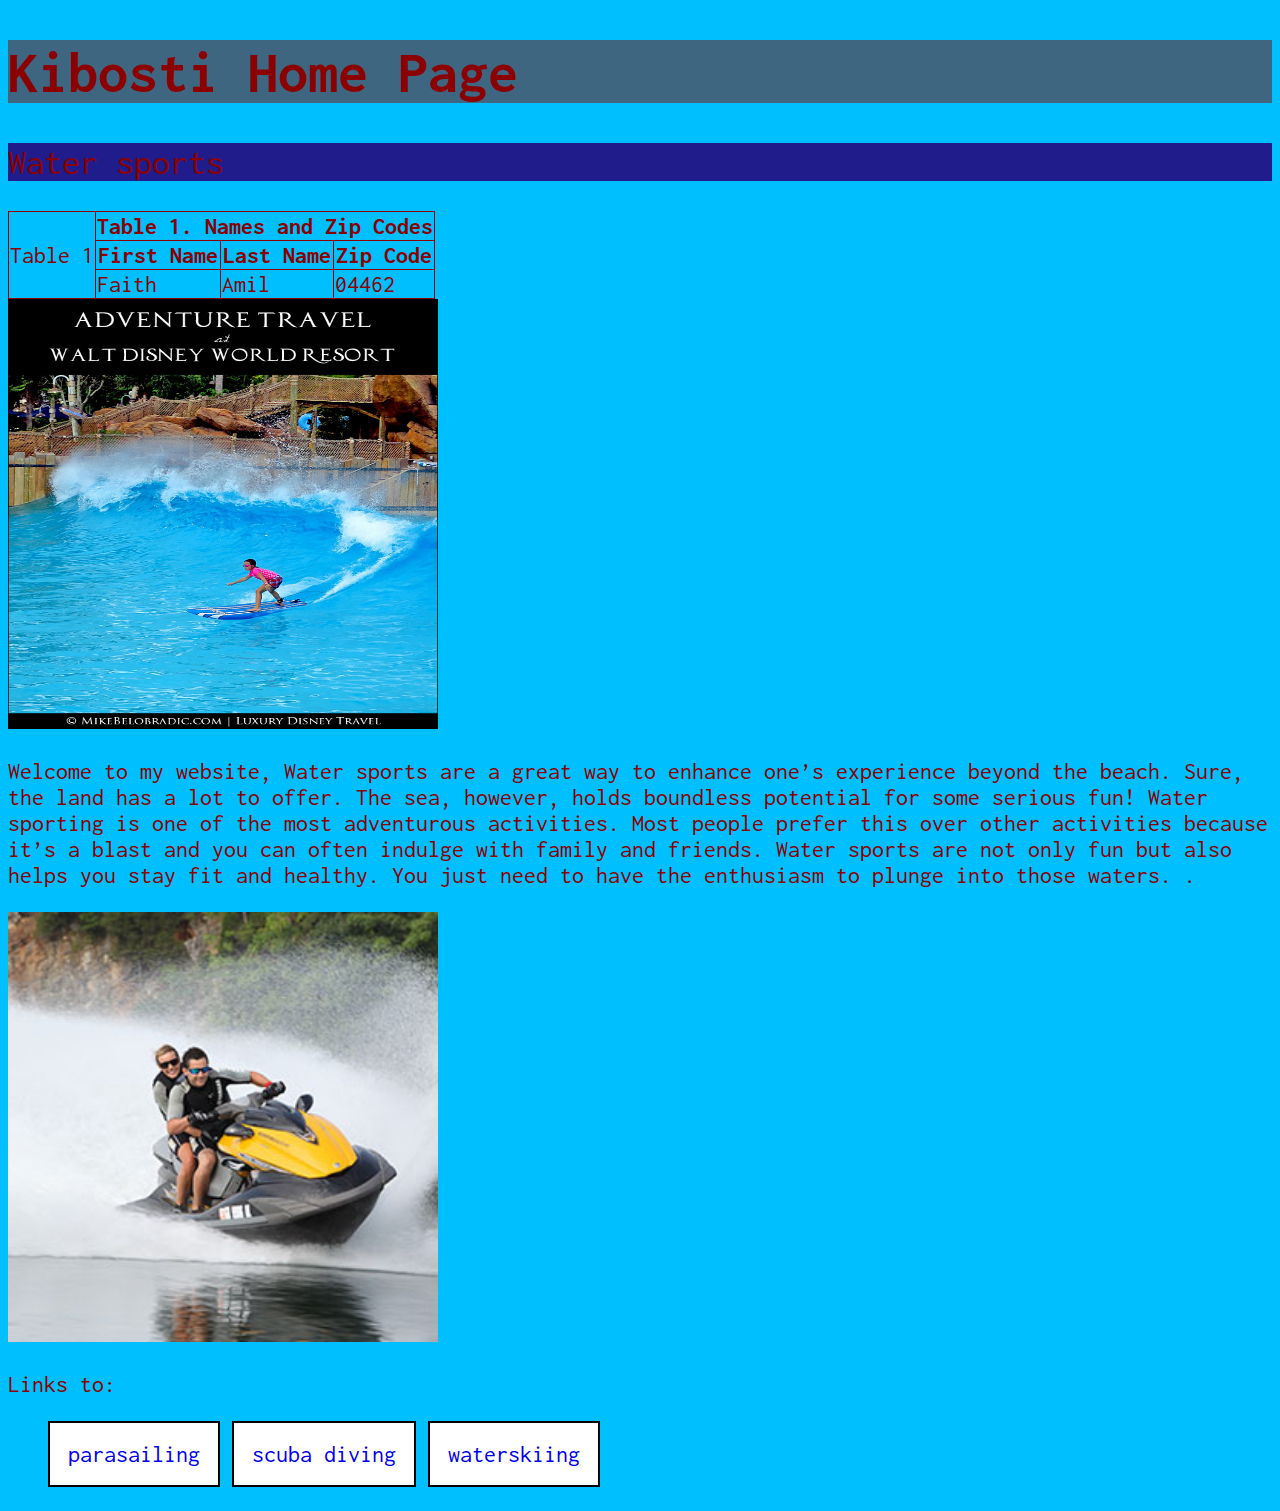
<file: index.html>
<!DOCTYPE html>
<html lang="en">
<head>
    <meta charset="UTF-8">
    <title>Welcome to my homepage</title>
    <link href="https://fonts.googleapis.com/css?family=Faster+One|Inconsolata|Simonetta" rel="stylesheet">
    <link href="styles.css" rel="stylesheet">
</head>
<body>





<h1>Kibosti Home Page</h1>

<h2>Water sports</h2>


<table>
<tr>
    <td rowspan="4">Table 1</td>
    <th colspan="3">Table 1. Names and Zip Codes</th>
</tr>
<tr>
    <th>First Name</th>
    <th>Last Name</th>
    <th>Zip Code</th>
</tr>
<tr>
    <td>Faith</td>
    <td>Amil</td>
    <td>04462</td>
</tr>
</table>
<img src="picture/Pictures/Travel.njp.jpg" height="430" width="430"/>




<p>Welcome to my website, Water sports are a great way to enhance one’s experience beyond the beach. Sure,
    the land has a lot to offer. The sea, however, holds boundless potential for some serious fun! Water sporting is one of the most adventurous activities. Most people prefer this over other activities because it’s a blast and you can often indulge with family and friends. Water sports are not only fun but also helps you stay fit and healthy. You just need to have the enthusiasm to plunge into those waters. .</p>


<img src="picture/Pictures/jet-ski.jpj.jpg" height="430" width="430"/>


<p>


Links to:
</p>

<ul>

<li><a href="parasailing.html">parasailing</a></li>
<li><a href="scuba diving.html">scuba diving</a></li>
<li><a href="waterskiing.html">waterskiing</a></li>
</ul>


</body>
</html>
</file>
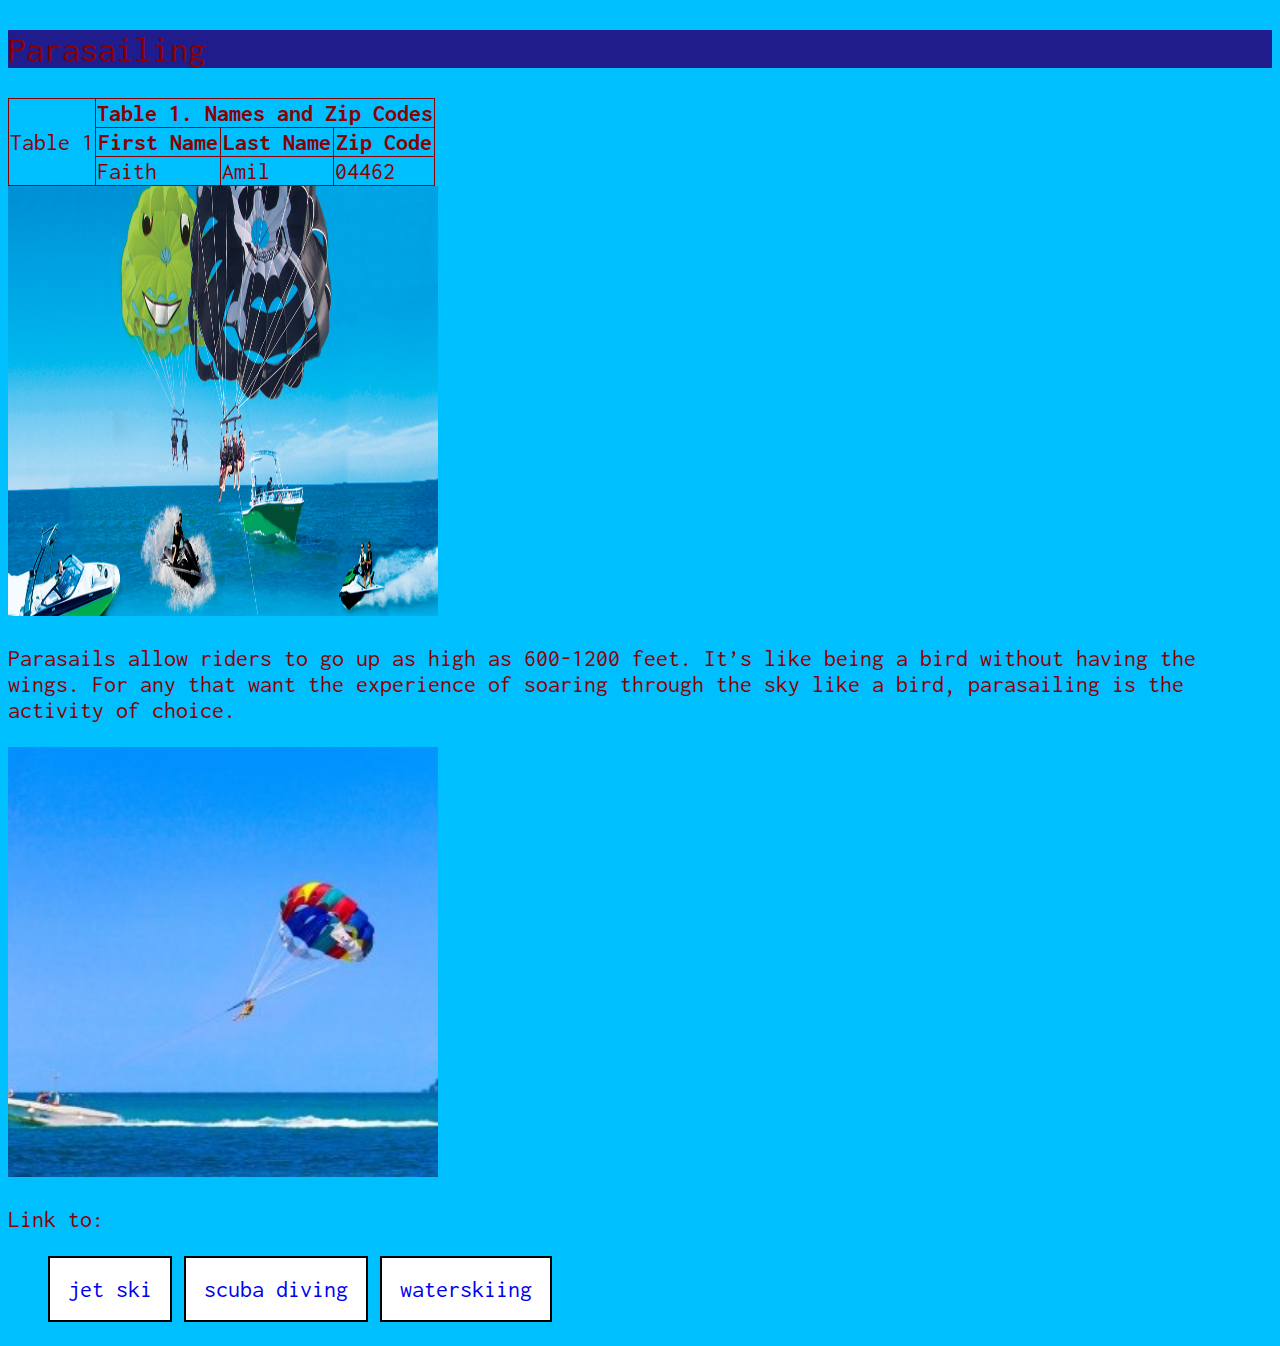
<file: parasailing.html>
<!DOCTYPE html>
<html lang="en">
<head>
    <meta charset="UTF-8">
    <title>Welcome to my homepage</title>
    <link href="https://fonts.googleapis.com/css?family=Faster+One|Inconsolata|Simonetta" rel="stylesheet">
    <link href="styles.css" rel="stylesheet">
</head>
<body>








<h2>Parasailing</h2>



<table>
<tr>
    <td rowspan="4">Table 1</td>
    <th colspan="3">Table 1. Names and Zip Codes</th>
</tr>
<tr>
    <th>First Name</th>
    <th>Last Name</th>
    <th>Zip Code</th>
</tr>
<tr>
    <td>Faith</td>
    <td>Amil</td>
    <td>04462</td>
</tr>
</table>


<img src="picture/paraselling2.jpg" height="430" width="430"/>




<p>Parasails allow riders to go up as high as 600-1200 feet. It’s like being a bird without having the wings. For any that want the experience of soaring through the sky like a bird, parasailing is the activity of choice.</p>


<img src="picture/Parasailing.jpg" height="430" width="430"/>


<p>

Link to:
</p>

<ul>

    <li><a href="index.html">jet ski</a></li>
    <li><a href="scuba diving.html">scuba diving</a></li>
    <li><a href="waterskiing.html">waterskiing</a></li>
</ul>





</body>
</html>
</file>
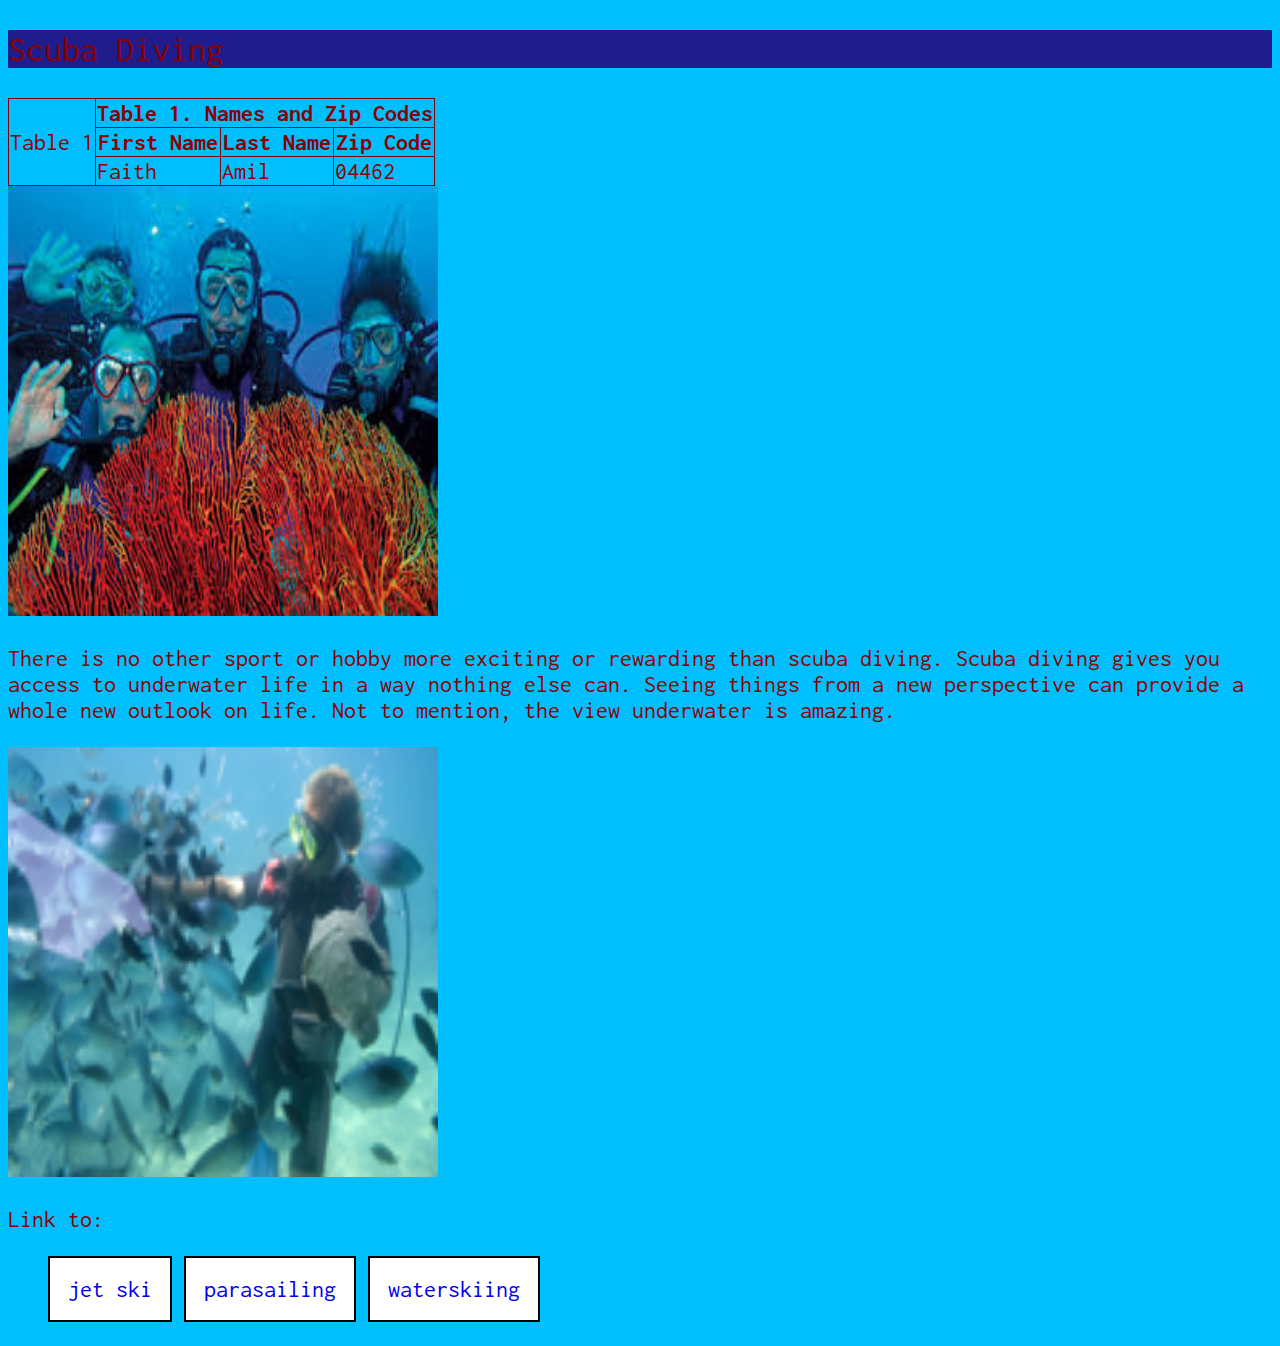
<file: scuba diving.html>
<!DOCTYPE html>
<html lang="en">
<head>
    <meta charset="UTF-8">
    <title>Welcome to my homepage</title>
    <link href="https://fonts.googleapis.com/css?family=Faster+One|Inconsolata|Simonetta" rel="stylesheet">
    <link href="styles.css" rel="stylesheet">
</head>
<body>






<h2>Scuba Diving</h2>



<table>

<tr>
    <td rowspan="4">Table 1</td>
    <th colspan="3">Table 1. Names and Zip Codes</th>
</tr>
<tr>
    <th>First Name</th>
    <th>Last Name</th>
    <th>Zip Code</th>
</tr>
<tr>
    <td>Faith</td>
    <td>Amil</td>
    <td>04462</td>
</tr>
</table>



<img src="picture/scuba2.jpg" height="430" width="430"/>


<p>There is no other sport or hobby more exciting or rewarding than scuba diving. Scuba diving gives you access to underwater life in a way nothing else can. Seeing things from a new perspective can provide a whole new outlook on life. Not to mention, the view underwater is amazing.</p>


<img src="picture/scuba.jpg" height="430" width="430"/>



<p>

    Link to:
</p>

<ul>

    <li><a href="index.html">jet ski</a></li>
    <li><a href="parasaling.html">parasailing</a></li>
    <li><a href="waterskiing.html">waterskiing</a></li>
</ul>







</body>
</html>
</file>
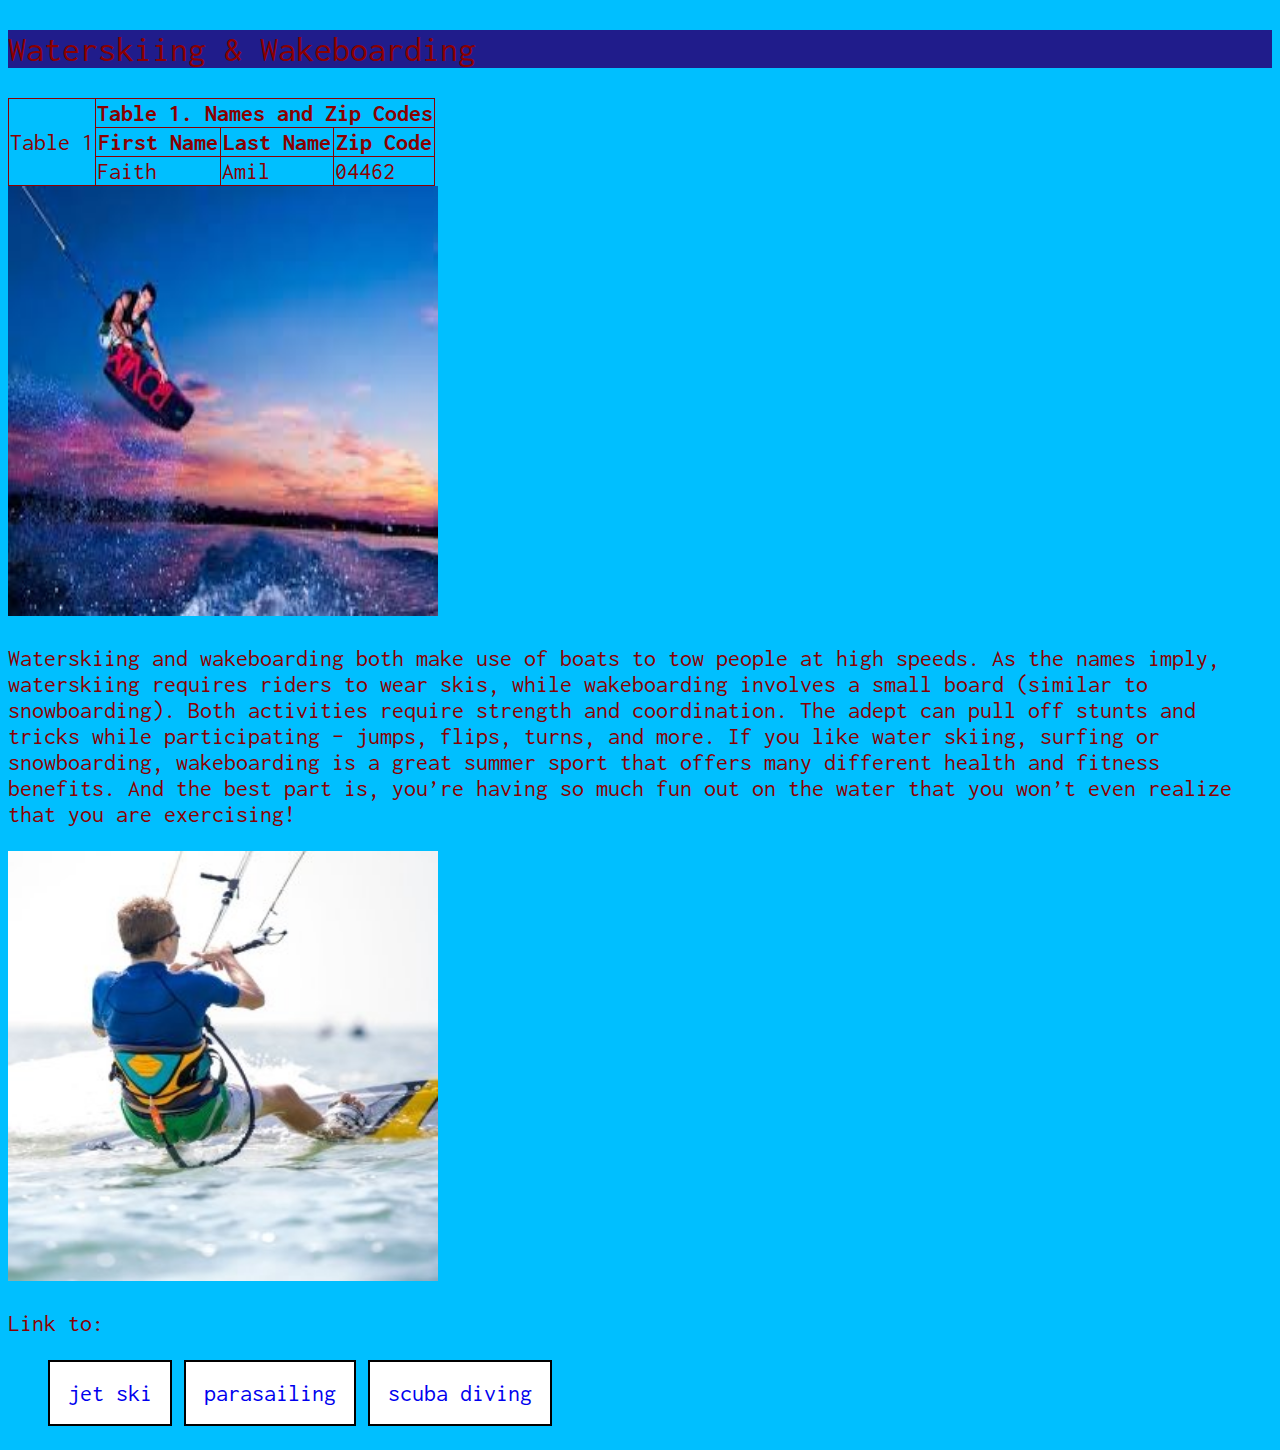
<file: waterskiing.html>
<!DOCTYPE html>
<html lang="en">
<head>
    <meta charset="UTF-8">
    <title>Welcome to my homepage</title>
    <link href="https://fonts.googleapis.com/css?family=Faster+One|Inconsolata|Simonetta" rel="stylesheet">
    <link href="styles.css" rel="stylesheet">
</head>
<body>





<h2>Waterskiing & Wakeboarding</h2>


<table>

<tr>
    <td rowspan="4">Table 1</td>
    <th colspan="3">Table 1. Names and Zip Codes</th>
</tr>
<tr>
    <th>First Name</th>
    <th>Last Name</th>
    <th>Zip Code</th>
</tr>
<tr>
    <td>Faith</td>
    <td>Amil</td>
    <td>04462</td>
</tr>
</table>


<img src="picture/skiiing.jpg" height="430" width="430"/>



<p>Waterskiing and wakeboarding both make use of boats to tow people at high speeds. As the names imply, waterskiing requires riders to wear skis, while wakeboarding involves a small board (similar to snowboarding). Both activities require strength and coordination. The adept can pull off stunts and tricks while participating – jumps, flips, turns, and more. If you like water skiing, surfing or snowboarding, wakeboarding is a great summer sport that offers many different health and fitness benefits. And the best part is, you’re having so much fun out on the water that you won’t even realize that you are exercising!</p>


<img src="picture/wakebording.jpg" height="430" width="430"/>




<p>

    Link to:
</p>

<ul>

    <li><a href="index.html">jet ski</a></li>
    <li><a href="parasailing.html">parasailing</a></li>
    <li><a href="scuba diving.html">scuba diving</a></li>
</ul>




</body>
</html>
</file>
<file: styles.css>
body {
    background-color: deepskyblue;
    color: darkred;
    font-size: x-large;
    font-family: 'Faster One', cursive;
    font-family: 'Simonetta', cursive;
    font-family: 'Inconsolata', monospace;
}

h1{
    font-size: 250%;
    font-weight: bold;
    background-color: #3f6680;
}

h2{
   font-size: 150%;
    font-weight: initial;
    background-color: #201c8b;
}

li{
    display:inline-block;
    border: 2px solid black;
    padding: 18px;
    background: white;
    text-decoration: none;
}
li:hover {
    background: pink;
}

table, th, td {
    border: 1px solid;
    border-collapse: collapse;
}
a {
    text-decoration: none;
}
</file>
